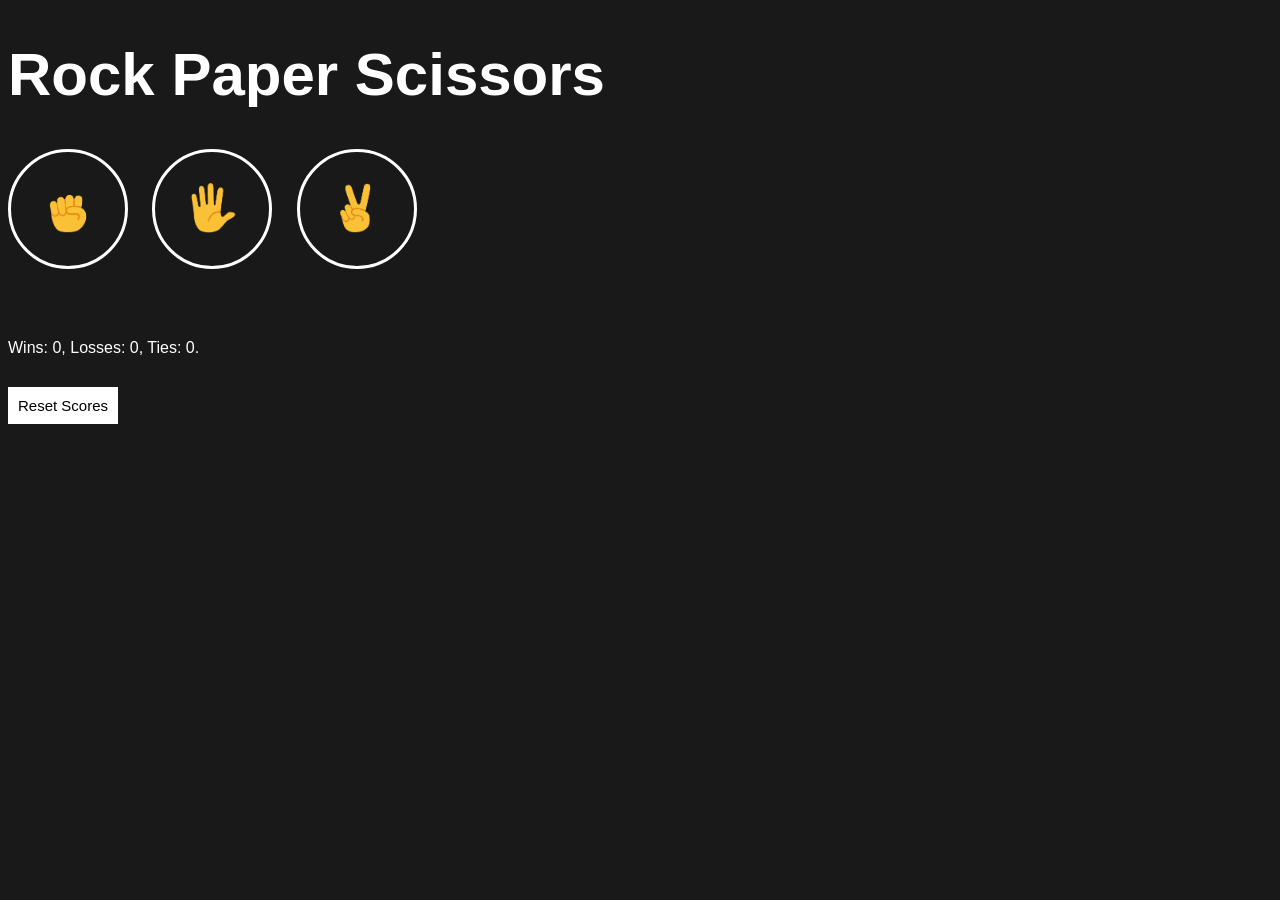
<file: index.html>
<!DOCTYPE html>
<html>

<head>
  <title>RPS Final</title>
  <link rel="stylesheet" href="10-rps-final.css">
</head>

<h1 class="title">Rock Paper Scissors</h1>
<button onClick="
    playerGame('rock');
    " class="move-button"><img src="Pictures/rock-emoji.png" class="image"></button>

<button onClick="
        playerGame('paper');
    " class="move-button"><img class="image" src="Pictures/paper-emoji.png"></button>


<button onClick="
        playerGame('scissors');
    " class="move-button"><img class="image" src="Pictures/scissors-emoji.png"></button>


<!--Results-->
<p class="js-result result"></p>
<p class="js-moves"></p>
<p class="js-score score"></p>

<button onClick="
      score.wins = 0;
      score.losses = 0;
      score.ties = 0;

      localStorage.removeItem('score');
      updateScoreElement();
    " class="reset-score">Reset Scores</button>


<script src="10-rps-final.js">
</script>
</body>

</html>
</file>
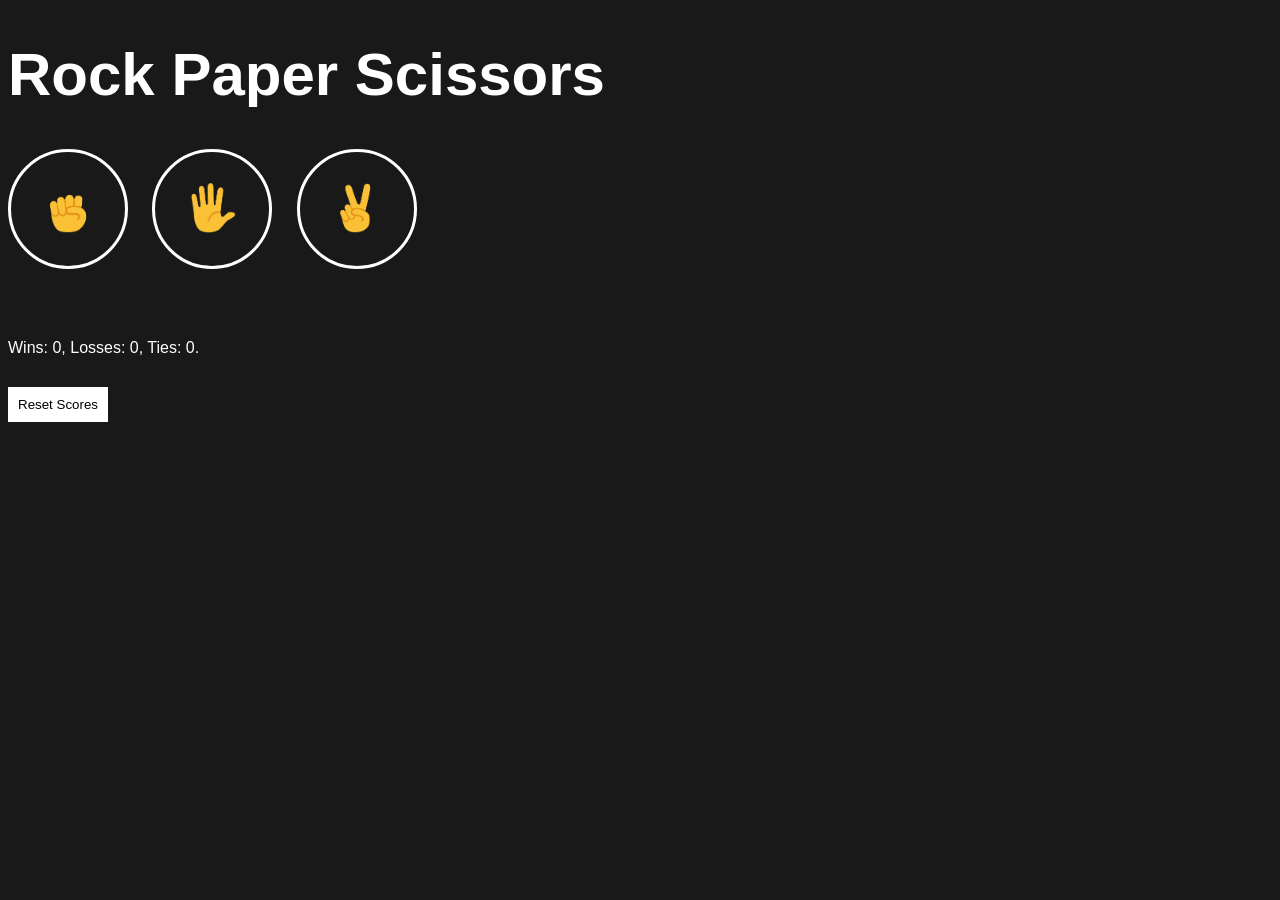
<file: Project 2 - Rock-Paper-Scissors/index.html>
<!DOCTYPE html>
<html>

<head>
  <title>RPS Final</title>
  <link rel="stylesheet" href="10-rps-final.css">
</head>

<h1 class="title">Rock Paper Scissors</h1>
<button onClick="
    playerGame('rock');
    " class="move-button"><img src="../Pictures/rock-emoji.png" class="image"></button>

<button onClick="
        playerGame('paper');
    " class="move-button"><img class="image" src="../Pictures/paper-emoji.png"></button>


<button onClick="
        playerGame('scissors');
    " class="move-button"><img class="image" src="../Pictures/scissors-emoji.png"></button>


<!--Results-->
<p class="js-result result"></p>
<p class="js-moves"></p>
<p class="js-score score"></p>

<button onClick="
      score.wins = 0;
      score.losses = 0;
      score.ties = 0;

      localStorage.removeItem('score');
      updateScoreElement();
    " class="reset-score">Reset Scores</button>


<script src="10-rps-final.js">
</script>
</body>

</html>
</file>
<file: 10-rps-final.css>
body {
      background-color: rgb(25, 25, 25);
      color: white;
      font-family: Arial;
    }

    .move-button {
      background-color: transparent;
      border: 3px solid white;
      width: 120px;
      height: 120px;
      border-radius: 60px;
      margin-right: 20px;
      cursor: pointer;
    }

    .image {
      height: 50px;
    }


    .title {
      font-size: 60px;
    }

    .result {
      font-size: 25px;
      font-weight: bold;
      margin-top: 50px;
    }

    .score {
      margin-top: 70px;
      margin-bottom: 30px;
    }

    .reset-score {
      padding: 10px;
      background-color: white;
      border: none;
      font-size: 15px;
      cursor: pointer;
    }
</file>
<file: Project 2 - Rock-Paper-Scissors/10-rps-final.css>
body {
      background-color: rgb(25, 25, 25);
      color: white;
      font-family: Arial;
    }

    .move-button {
      background-color: transparent;
      border: 3px solid white;
      width: 120px;
      height: 120px;
      border-radius: 60px;
      margin-right: 20px;
      cursor: pointer;
    }

    .image {
      height: 50px;
    }


    .title {
      font-size: 60px;
    }

    .result {
      font-size: 25px;
      font-weight: bold;
      margin-top: 50px;
    }

    .score {
      margin-top: 70px;
      margin-bottom: 30px;
    }

    .reset-score {
      padding: 10px;
      background-color: white;
      border: none;
      font-size: 8px 15px;
      cursor: pointer;
    }
</file>
